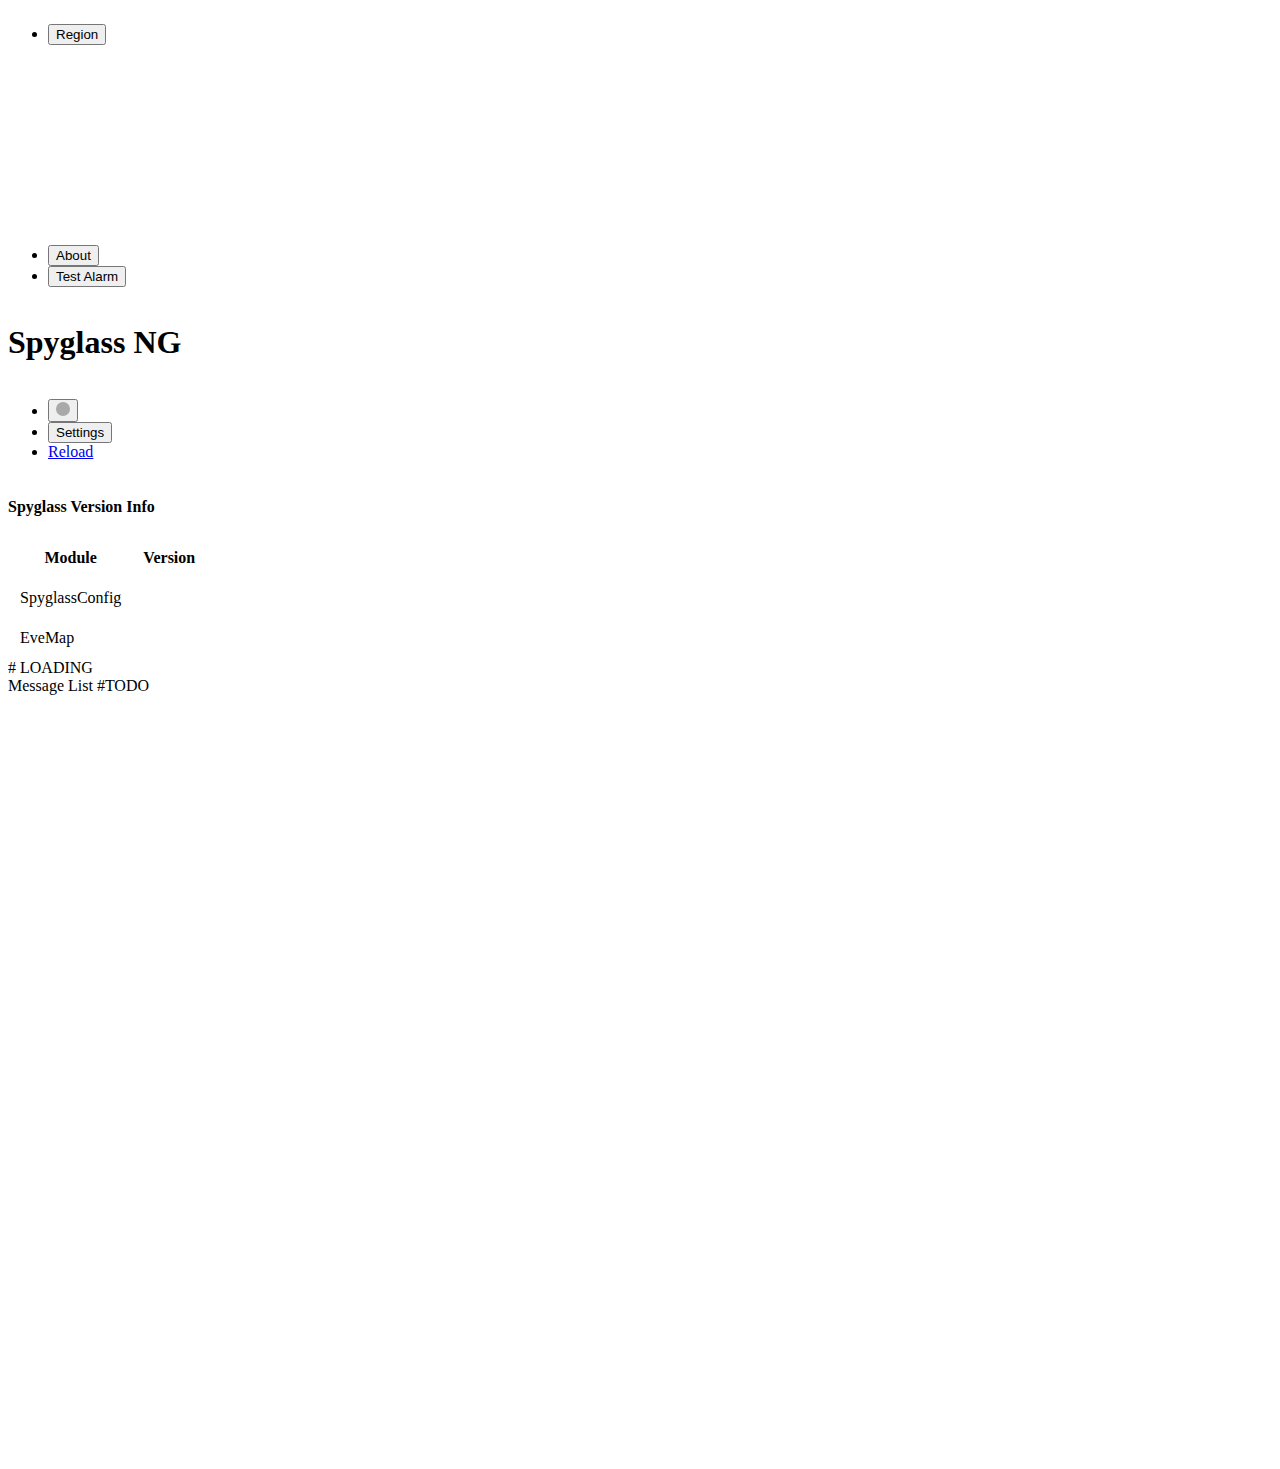
<file: web/index.html>
<!DOCTYPE html>
<html lang="en">
<head>
    <meta charset="UTF-8">
    <meta name="viewport" content="width=device-width, initial-scale=1">
    <title>Spyglass NG</title>
    <!--Load in Bootstrap-->
    <link rel="stylesheet" href="https://stackpath.bootstrapcdn.com/bootstrap/4.1.1/css/bootstrap.min.css"
          integrity="sha384-WskhaSGFgHYWDcbwN70/dfYBj47jz9qbsMId/iRN3ewGhXQFZCSftd1LZCfmhktB" crossorigin="anonymous">
    <script src="https://code.jquery.com/jquery-3.3.1.slim.min.js"
            integrity="sha384-q8i/X+965DzO0rT7abK41JStQIAqVgRVzpbzo5smXKp4YfRvH+8abtTE1Pi6jizo"
            crossorigin="anonymous"></script>
    <script src="https://cdnjs.cloudflare.com/ajax/libs/popper.js/1.14.3/umd/popper.min.js"
            integrity="sha384-ZMP7rVo3mIykV+2+9J3UJ46jBk0WLaUAdn689aCwoqbBJiSnjAK/l8WvCWPIPm49"
            crossorigin="anonymous"></script>
    <script src="https://stackpath.bootstrapcdn.com/bootstrap/4.1.1/js/bootstrap.min.js"
            integrity="sha384-smHYKdLADwkXOn1EmN1qk/HfnUcbVRZyYmZ4qpPea6sjB/pTJ0euyQp0Mk8ck+5T"
            crossorigin="anonymous"></script>
    <!--Load Spyglass specific stylesheet-->
    <link rel="stylesheet" href="spyglass.css">

    <!--Load the fetch and promise polyfills-->
    <script src="fetch.umd.js"></script>
    <script src="promise.poly.js"></script>

    <!--Load the Pan Zoom Library (source: https://github.com/ariutta/svg-pan-zoom)-->
    <script src="https://s3-ap-southeast-2.amazonaws.com/spyglass-ng-resource/svg-pan-zoom.js"></script>


</head>
<body style="height: 100%">
<!--Top Nav Bar-->
<nav class="navbar navbar-expand-md">
    <div class="navbar-collapse collapse w-100 order-1 order-md-0 dual-collapse2">

        <ul class="navbar-nav mr-auto">

            <li class="nav-item active">
                <button type="button" class="btn btn-primary dropdown-toggle" data-toggle="dropdown"
                        aria-haspopup="true" aria-expanded="false" id="btn_region">
                    Region
                </button>
                <div class="dropdown-menu dropdownright" aria-labelledby="btn_region" id="region_list"></div>
            </li>

            <li class="nav-item active">
                <button type="button" class="btn" id="btn_version" data-toggle="modal"
                        data-target="#version_modal">
                    About
                </button>
            </li>

            <li class="nav-item active">
                <button type="button" class="btn btn-danger" id="load_map">
                    Test Alarm
                </button>
            </li>

        </ul>
    </div>

    <div class="mx-auto order-0">
        <h1 class="navbar-brand mx-auto" style="width: 250px">Spyglass NG</h1>
    </div>

    <div class="navbar-collapse collapse w-100 order-3 dual-collapse2">
        <ul class="navbar-nav ml-auto">

            <li class="nav-item active">
                <button type="button" class="btn btn-light">
                    <span class="dot" id="dot"></span>
                </button>
            </li>

            <li class="nav-item active">
                <button type="button" class="btn btn-warning" id="btn_config">
                    Settings
                </button>
            </li>

            <li class="nav-item active">
                <a class="btn" href="reboot.html" id="reload">
                    Reload
                </a>
            </li>
        </ul>
    </div>

</nav>

<!--Modals-->

<!-- Version Modal -->
<div id="version_modal" class="modal fade" role="dialog">
    <div class="modal-dialog">

        <!-- Modal content-->
        <div class="modal-content">
            <div class="modal-header">
                <h4 class="modal-title">Spyglass Version Info</h4>
            </div>
            <div class="modal-body">
                <table>
                    <tr>
                        <th>Module</th>
                        <th>Version</th>
                    </tr>
                    <tr>
                        <td>SpyglassConfig</td>
                        <td id="version_cfg"></td>
                    </tr>
                    <tr>
                        <td>EveMap</td>
                        <td id="version_map"></td>
                    </tr>
                </table>
            </div>
        </div>

    </div>
</div>

<!--Main Content-->
<div class="container-fluid border mh-100">
    <div class="row border">
        <div class="col border">

        </div>
    </div>

    <div class="row border content-row">
        <div class="col-9 border h-100">
            <div class="h-100" datatype="image/svg+xml" id="svg_map">
                # LOADING
            </div>
        </div>

        <div class="col border" id="intel_list">
            Message List #TODO
        </div>
    </div>
</div>
<a id="tick"></a>

<script src="spyglass.js"></script>


</body>
</html>
</file>
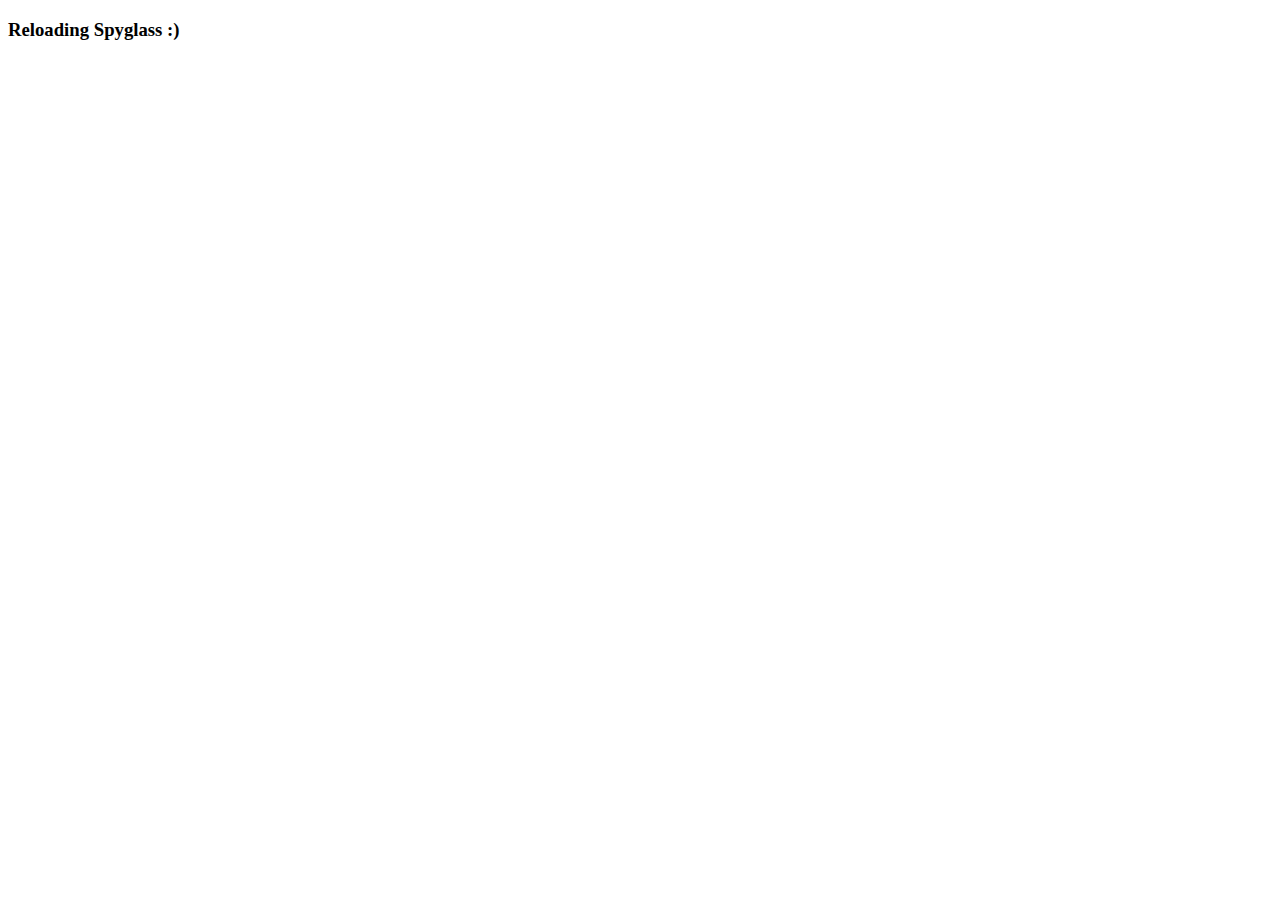
<file: web/reboot.html>
<!DOCTYPE html>
<html lang="en">
<head>
    <meta charset="UTF-8">
    <title>Title</title>
</head>
<body>
<h3>
    Reloading Spyglass :)
</h3>
<!-- JavaScript part -->
<script type="text/javascript">

    // Total seconds to wait
    var seconds = 1;

    function countdown() {
        seconds = seconds - 1;
        if (seconds < 0) {
            // redirect link here
            document.getElementById("redirect").click()
        } else {
            // Count down using javascript
            window.setTimeout("countdown()", 1000);
        }
    }

    // Run countdown function
    countdown();

</script>
<a hidden href="index.html" id="redirect">link</a>
</body>
</html>
</file>
<file: web/spyglass.css>
html {
    height: 100%;
}

body {
    height: 100%;
    width: 100%;
    position: absolute;
}

#container-fluid {
    overflow: hidden;
}

div {
    overflow: hidden;
}

.content-row {
    height: 90vh

;

}

.intel-list {
    overflow: auto;
}

.card-columns {
    -webkit-column-count: 1;
    -moz-column-count: 1;
    column-count: 1;
}

.dropdown-menu{
    height:200px;
    overflow-y:auto;
}

th, td {
    padding: 10px;
}

.dot {
    height: 14px;
    width: 14px;
    background-color: darkgrey;
    border-radius: 50%;
    display: inline-block;
} 

/* This is for the system connections */
.jump-std {
    stroke: black
}


/* This is for the status bar colours */

.status-def {
    fill: blue;
}

.status-request {
    fill: yellow;
}

/* This is for the alarm bar */

.alm-clr {
    fill: white;
}

.alm-red {
    fill: red;
}

.alm-old {
    fill: orange
}

.alm-very-old {
    fill: yellow
}
</file>
